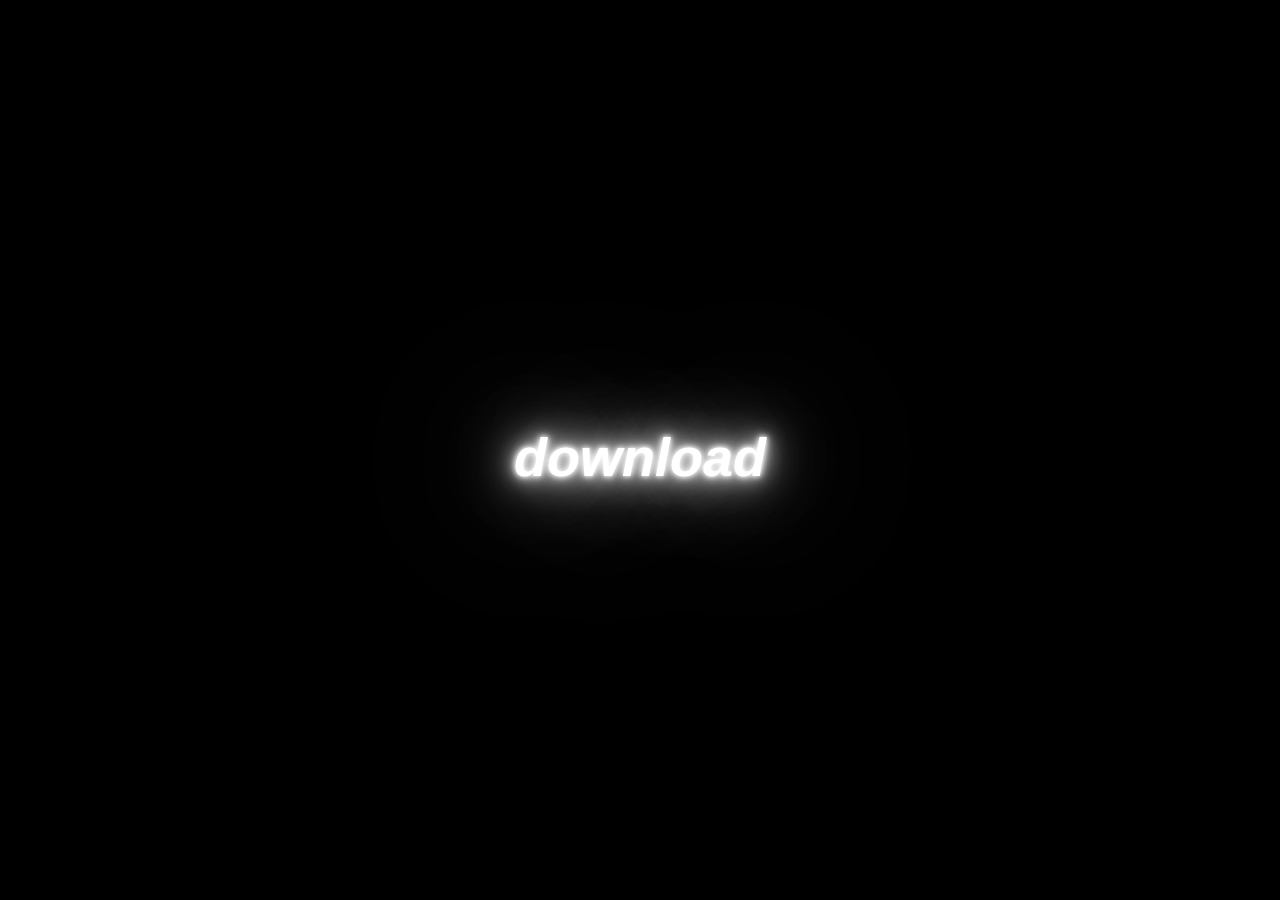
<file: ai.html>
<!DOCTYPE html>
<html>
<head>
    <title>GPT</title>

    <style>
        body {
            margin: 0;
            overflow: hidden;
            background-color: black;
            display: flex;
            justify-content: center;
            align-items: center;
            height: 100vh;
            font-family: Arial, sans-serif;
        }
        .snowflake {
            position: absolute;
            top: -10px;
            width: 5px;
            height: 5px;
            background-color: white;
            border-radius: 50%;
            animation: fall linear infinite;
        }

        @keyframes fall {
            0% {
                transform: translateY(-10px) translateX(0);
            }

            100% {
                transform: translateY(100vh) translateX(10vw);
            }
        }
        h1 {
            font-size: 60px;
            font-style: italic;
            margin: 0;
            color: white;
            text-shadow: 0 0 5px white, 0 0 10px white, 0 0 20px white, 0 0 40px white, 0 0 80px white, 0 0 160px white;
            animation: shadow-pulse 3s ease-in-out infinite;
            cursor: pointer;
        }

            h1 span {
                font-style: italic;
                font-size: 54px;
                display: inline-block;
                transform: translateY(5px);
                animation: letter-pulse 3s ease-in-out infinite;
            }

        @keyframes shadow-pulse {
            0% {
                text-shadow: 0 0 5px white, 0 0 10px white, 0 0 20px white, 0 0 40px white, 0 0 80px white, 0 0 160px white;
            }

            50% {
                text-shadow: 0 0 5px white, 0 0 10px white, 0 0 20px white, 0 0 40px white, 0 0 80px white;
            }

            100% {
                text-shadow: 0 0 5px white, 0 0 10px white, 0 0 20px white, 0 0 40px white;
            }
        }

        @keyframes letter-pulse {
            0% {
                transform: translateY(5px) scale(1);
            }

            50% {
                transform: translateY(0) scale(1.2);
            }

            100% {
                transform: translateY(5px) scale(1);
            }
        }
    </style>

    <body>
        <h1><span onclick="playAudioAndRedirect()">download</span></h1>

        <script>
            function createSnowflake() {
                const snowflake = document.createElement('div');
                snowflake.className = 'snowflake';
                snowflake.style.left = Math.random() * 100 + 'vw';
                snowflake.style.animationDuration = 2 + Math.random() * 4 + 's';
                snowflake.style.animationDelay = Math.random() * 1 + 's';
                snowflake.style.opacity = Math.random() * 0.7 + 0.3;
                document.body.appendChild(snowflake);

                setTimeout(() => {
                    snowflake.remove();
                }, (parseFloat(snowflake.style.animationDuration) + parseFloat(snowflake.style.animationDelay)) * 1000);
            }
            /* Sowwyz#1337 */
            setInterval(createSnowflake, 100);

            const title = document.querySelector('h1');

            title.addEventListener('mouseenter', () => {
                title.style.textShadow = '0 0 5px white, 0 0 10px white, 0 0 20px white, 0 0 40px #ff8c00, 0 0 80px #ff8c00, 0 0 160px #ff8c00';
                title.style.cursor = 'pointer';
            });

            title.addEventListener('mouseleave', () => {
                title.style.textShadow = '0 0 5px white, 0 0 10px white, 0 0 20px white, 0 0 40px white, 0 0 80px white, 0 0 160px white';
                title.style.cursor = 'default';
            });
            /* Sowwyz#1337 */
            function playAudioAndRedirect() {
                setTimeout(() => {
                    window.location.href = "done.html";
                }, 500);
            }


        </script>
    </body>
</html>
</file>
